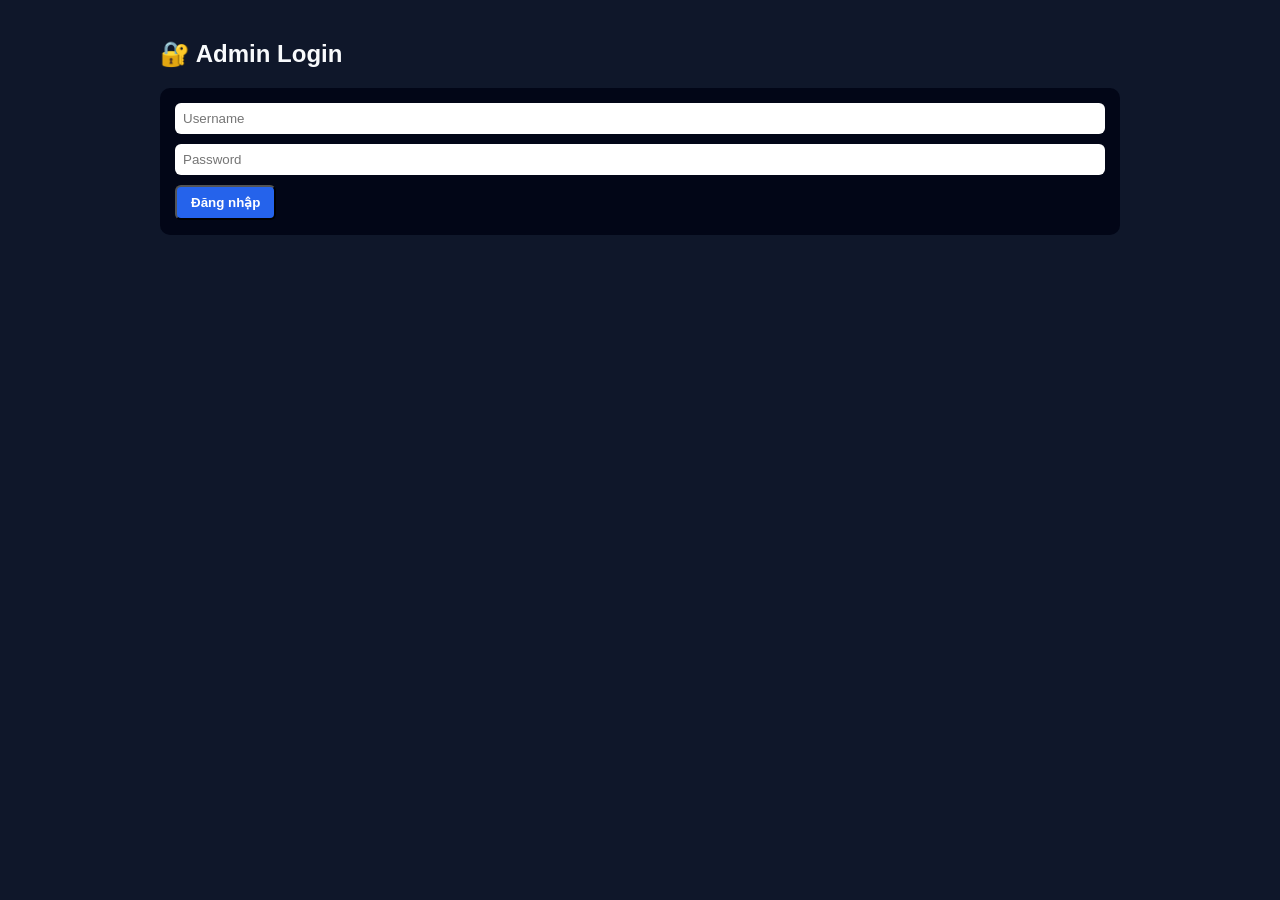
<file: templates/login.html>
<!DOCTYPE html>
<html>
<head>
    <meta charset="UTF-8">
    <title>Admin Login</title>
    <link rel="stylesheet" href="/static/style.css">
</head>
<body>

<div class="container">
    <h2>🔐 Admin Login</h2>

    <form method="post">
        <input name="user" placeholder="Username">
        <input name="pass" type="password" placeholder="Password">
        <button class="btn">Đăng nhập</button>
    </form>
</div>

</body>
</html>
</file>
<file: static/style.css>
* {
    box-sizing: border-box;
    font-family: Arial, Helvetica, sans-serif;
}

body {
    margin: 0;
    background: #0f172a;
    color: #e5e7eb;
}

a {
    color: #38bdf8;
    text-decoration: none;
}

h1, h2, h3 {
    color: #f8fafc;
}

.container {
    max-width: 1000px;
    margin: auto;
    padding: 20px;
}

/* CARD ACC */
.card {
    background: #020617;
    border: 1px solid #1e293b;
    border-radius: 10px;
    padding: 15px;
    margin-bottom: 15px;
    display: flex;
    justify-content: space-between;
    align-items: center;
}

.card b {
    font-size: 18px;
}

.price {
    color: #22c55e;
    font-weight: bold;
}

/* BUTTON */
.btn {
    background: #2563eb;
    padding: 8px 14px;
    border-radius: 6px;
    color: white;
    font-weight: bold;
}

.btn:hover {
    background: #1d4ed8;
}

/* FORM */
form {
    background: #020617;
    padding: 15px;
    border-radius: 10px;
    margin-bottom: 20px;
}

input {
    width: 100%;
    padding: 8px;
    margin-bottom: 10px;
    border-radius: 6px;
    border: none;
}

/* ADMIN */
.admin-box {
    border: 1px solid #334155;
    padding: 10px;
    border-radius: 8px;
    margin-bottom: 10px;
}
</file>
